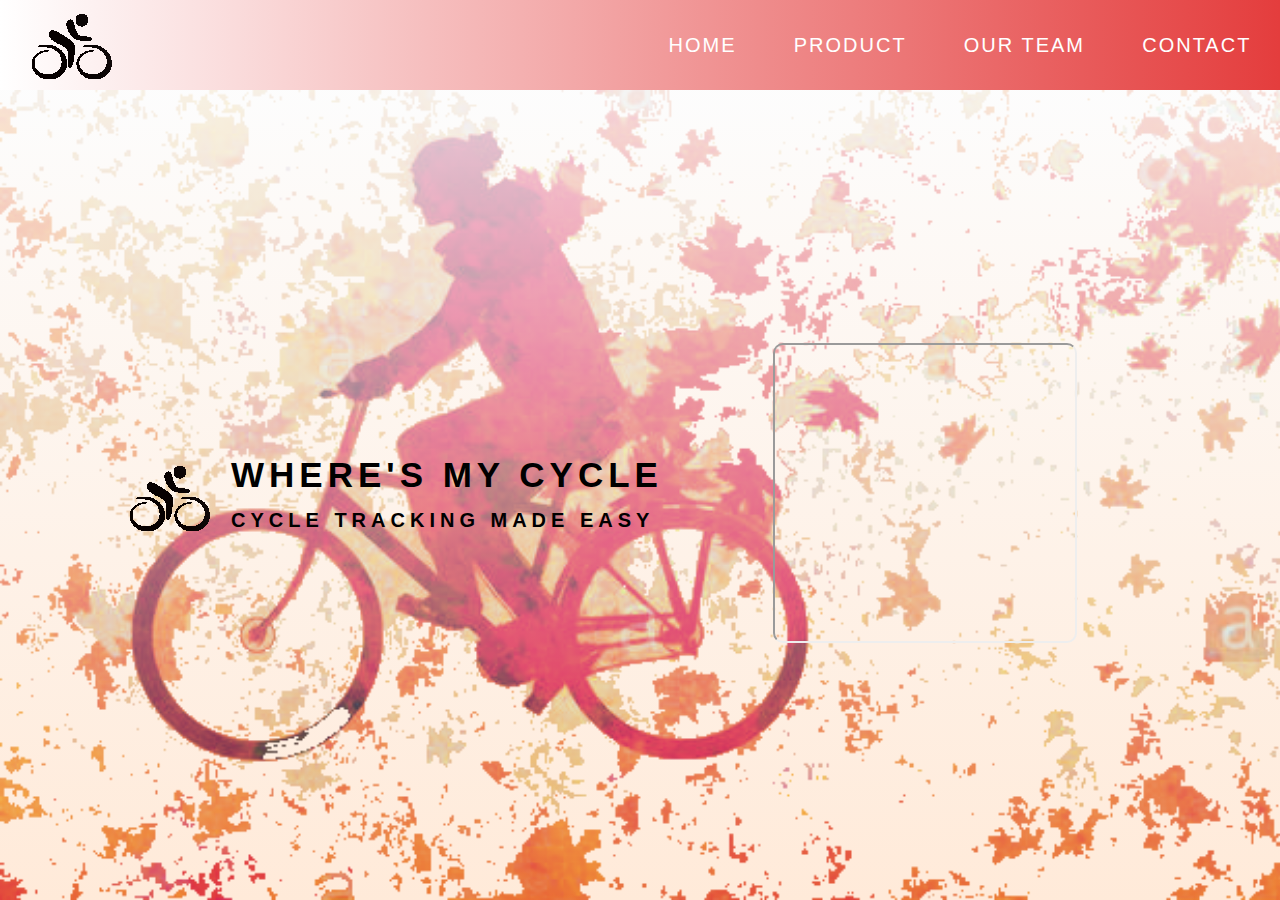
<file: index.html>
<!DOCTYPE html>
<html lang="en">

<head>
      <meta charset="UTF-8">

      <meta name="viewport" content="width=device-width, initial-scale=1.0">
      <link rel="stylesheet" href="./css/final.css">
      <title>Document</title>
</head>

<body>
      <nav>
            <div class="hamburger">
                  <div class="line"></div>
                  <div class="line"></div>
                  <div class="line"></div>
            </div>

            <ul class="nav-links">
                  <div id="logo">
                        <img src="blacklogo.png">
                  </div>

                  <li><a href="index.html">Home</a></li>
                  <li><a href="./html/Product.html"> Product</a></li>
                  <li><a href="./html/About.html">Our Team</a></li>
                  <li><a href="./html/contact.html">Contact</a></li>
            </ul>
      </nav>
      <section class="landing">
            <img src="./images/blacklogo.png">
            <h1>Where's My Cycle
                  <br><span>Cycle tracking Made easy</span></h3>
            </h1>
            <div class="video">
                  <iframe src="https://www.youtube.com/embed/gQ2AYloadeY?autoplay=1">
                  </iframe>
            </div>


      </section>
      <script src="./js/app.js"></script>
</body>

</html>
</file>
<file: css/final.css>
*
{
      margin: 0;
      padding: 0;
      box-sizing: border-box;
}
body{
      font-family:sans-serif ;
}

nav{
      height: 10vh;
      background-image: linear-gradient(to left,rgb(228, 61, 61), white);
}
.nav-links
{
   display: flex;   
   list-style: none;
   width: 50%;
  
   height: 100%;
   justify-content: space-around;
   align-items: center;
   margin-left: auto;
}
#logo
{
      position: absolute;
      left: 5px;
}

.nav-links li a{
      color: white;
      text-decoration: none;
      font-size: 20px;
      text-transform: uppercase;
      letter-spacing: 2px;
}
.nav-links li a:hover
{
      font-size: 22px;
      font-weight: 700;
      color: white;
      background-color: red;
      padding: 3vh;
      
}
.landing
{
      background-size: cover;
      background-image:linear-gradient(to bottom, rgba(252, 252, 252, 0.801), rgba(255, 118, 6, 0.151)),
    url('../images/main.png');
      
      height: 90vh;
      display: flex;
      justify-content: center;
      align-items: center;
      text-transform: uppercase;
      letter-spacing: 5px;
}
.landing h1
{
      
      margin: 10px;
font-size: 35px;
color: black;
}
.landing h1 span{
      font-size: 20px;
      letter-spacing: 5px;
      color: black;
}

.video
{
      margin: 100px;
}
.video iframe{
      margin: 2px solid red;
      border-radius: 10px;
      width:100%;
      height:300px;
}
@media screen and (max-width:768px){
      .video
      {
      margin:50px;
      width: 80%;
      }

      #logo
      {
            display: none;
      }
      .line
      {
            width: 30px;
            height: 3px;
            background: white;
            margin: 5px;
      }
      nav 
      {
            position: relative;
      }
      .hamburger
      {
          position: absolute;
          cursor: pointer;
          right: 5%;
          top: 50%;
          transform: translate(-5%,-50%);
          z-index: 2;  
      }
      .nav-links
      {
            position: fixed;
            background:rgb(228, 61, 61);
            
            height: 100vh;
            width: 100%;
            flex-direction: column;
            clip-path: circle(100px at 90% -20%);
            -webkit-clip-path:circle(100px at 90% -20%);
            transition: all 1s ease-out;
      }
      .nav-links.open
      {
            clip-path: circle(1000px at 90% -20%);
            -webkit-clip-path:circle(1100px at 90% -20%); 
      }
      .landing
      {
            flex-direction: column;
            padding-top: 20px;
      }
      
}
</file>
